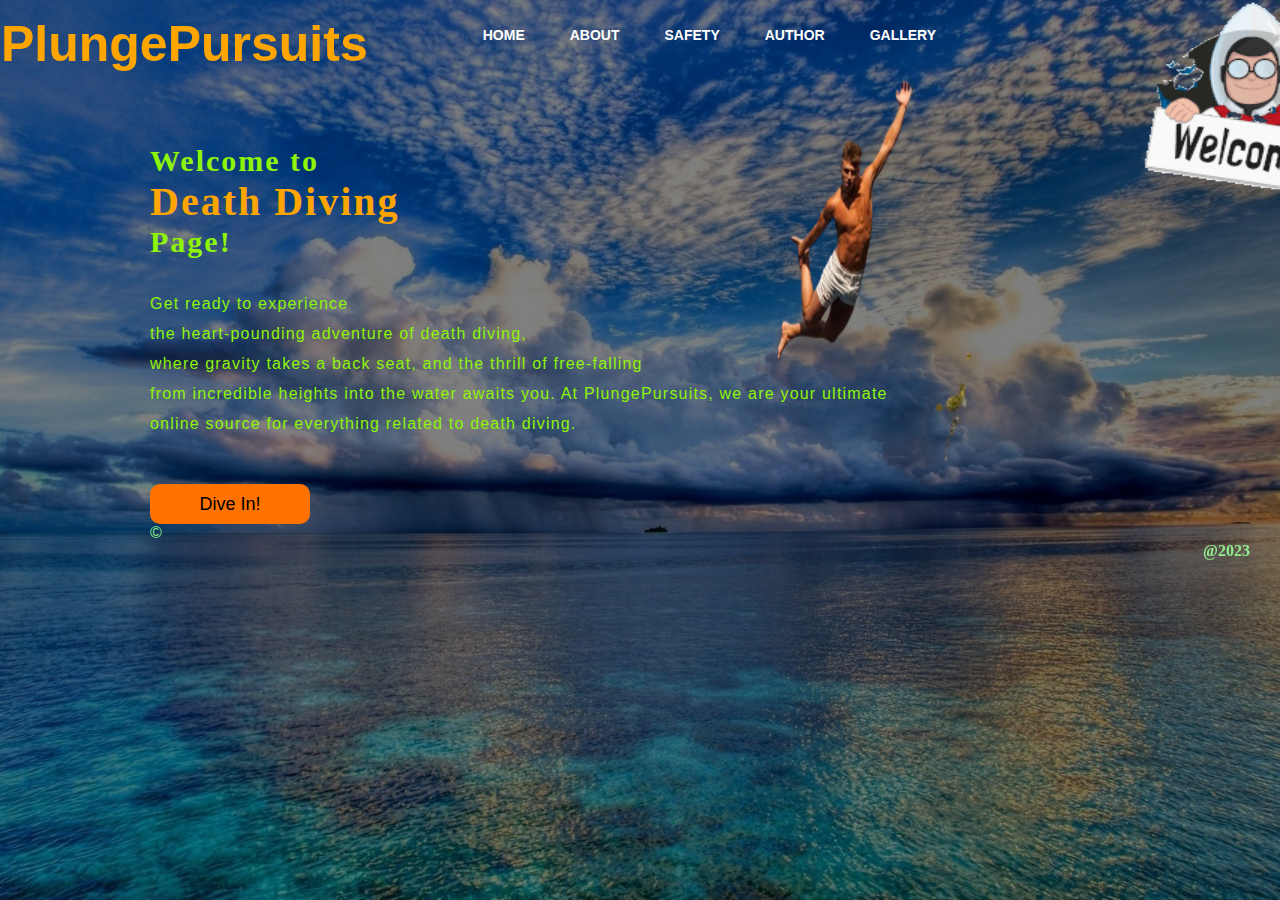
<file: Project ra/index.html>
<!DOCTYPE html>
<html lang="en">
<head>
    <meta charset="UTF-8">
    <meta name="viewport" content="width=device-width, initial-scale=1.0">
    <title>Death Diving Webpage</title>
    <link rel="stylesheet" href="Style.css">
</head>   
<body>
    <div class="main">
        <div class="navbar">
            <div class="icon">
                <h2 class="logo">PlungePursuits</h2>
            </div>

            <img src="icon.gif" align="right" width="300px"  height="200px">

            <div class="menu">
                <ul>
                    <li><a href="#">HOME</a></li>
                    <li><a href="about.html">ABOUT</a></li>
                    <li><a href="safety.html">SAFETY</a></li>
                    <li><a href="author.html">AUTHOR</a></li>
                    <li><a href="gallery.html">GALLERY</a></li>
                </ul>
                
            <img src="death-diving-2019.png" width="600" height="600" align="center">
            
            </div>

            <div class="content">
                <h1><br><br><br>Welcome to<br><span>Death Diving</span> <br>Page!</h1>
                <p class="par"><br>Get ready to experience<br> the heart-pounding adventure of death diving,<br> where gravity takes a back seat, and the thrill of free-falling<br> from incredible heights into the water awaits you. At PlungePursuits, we are your ultimate<br> online source for everything related to death diving.</p>

                <button class="cn"><a href="about.html">Dive In!</a></button>

                <footer>
                    <p style="font-family: Arial, sans-serif; color: lightgreen">&copy;<marquee><b style="font-family: 'Times New Roman'; color: lightgreen;">@2023 Death Diving All rights Reserved</b></marquee></p>
                </footer>
            </div>
        </div>
    </div>
</body>
</html>
</file>
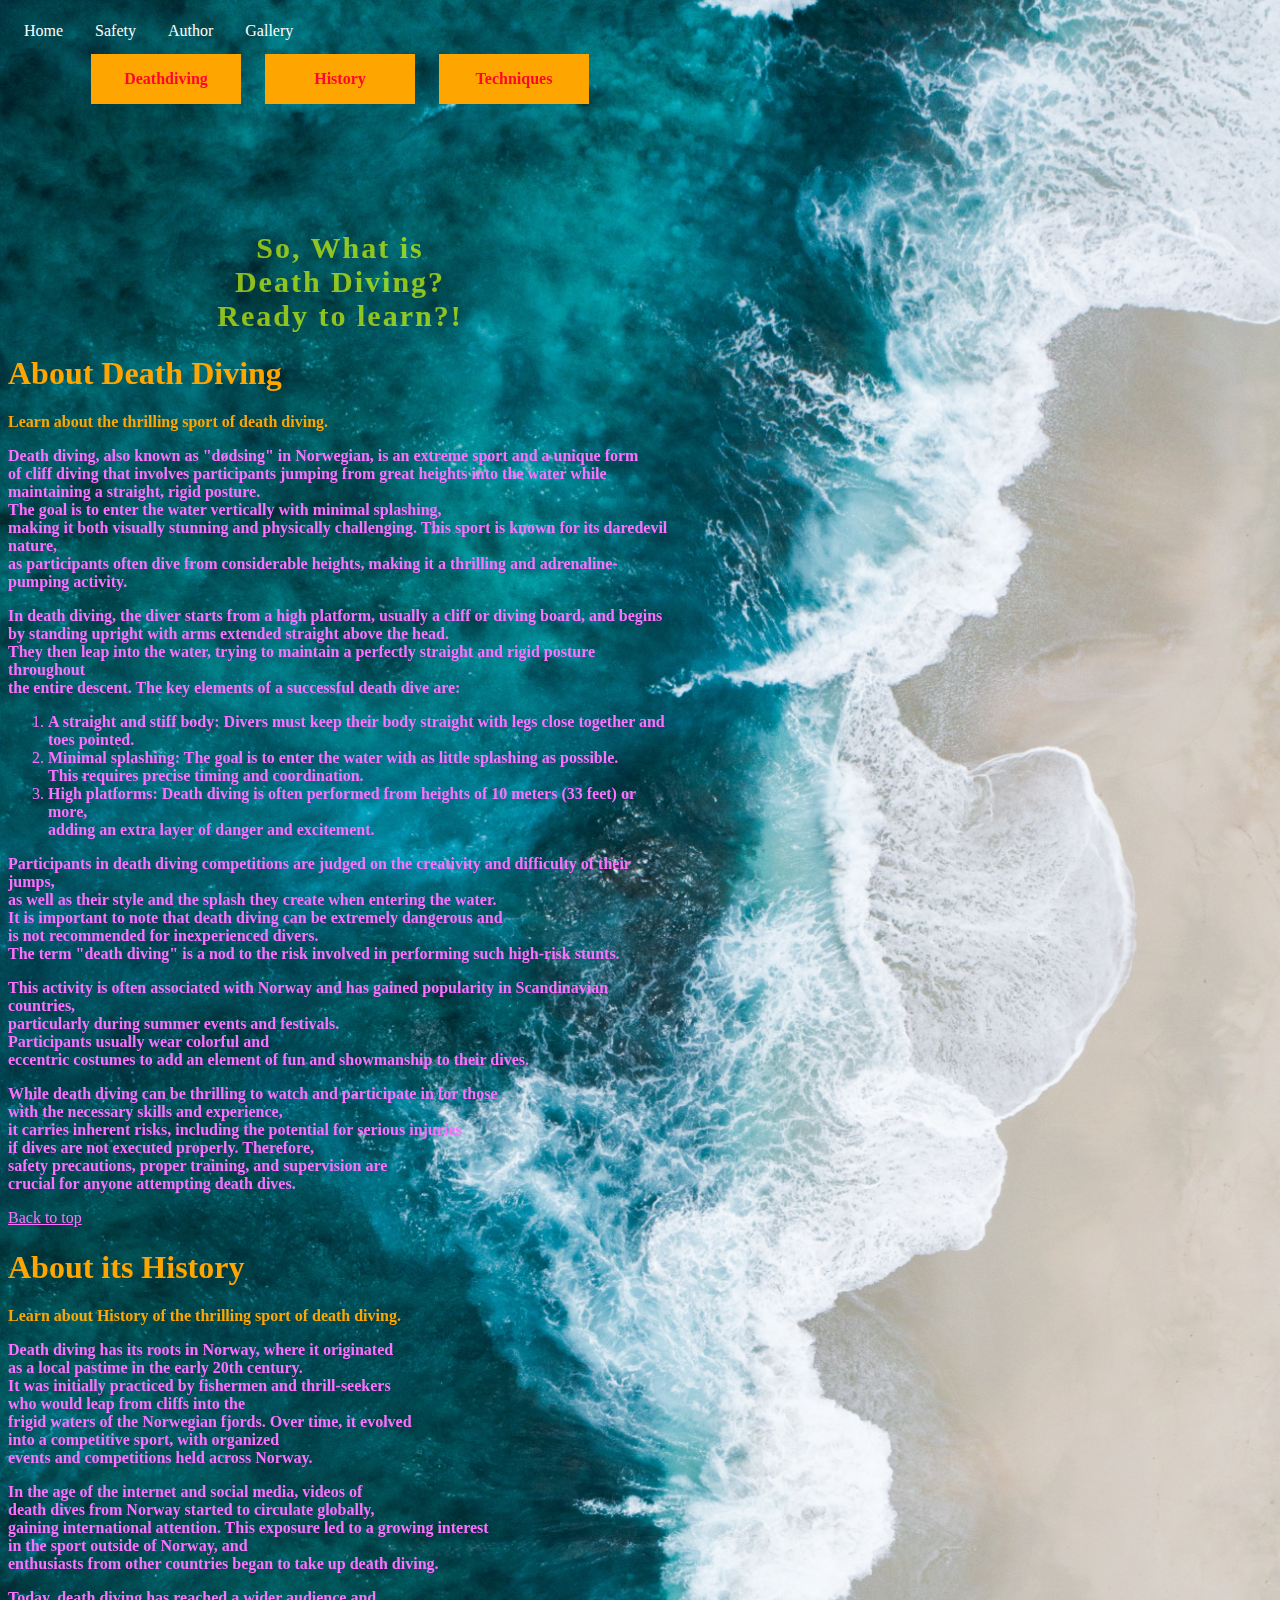
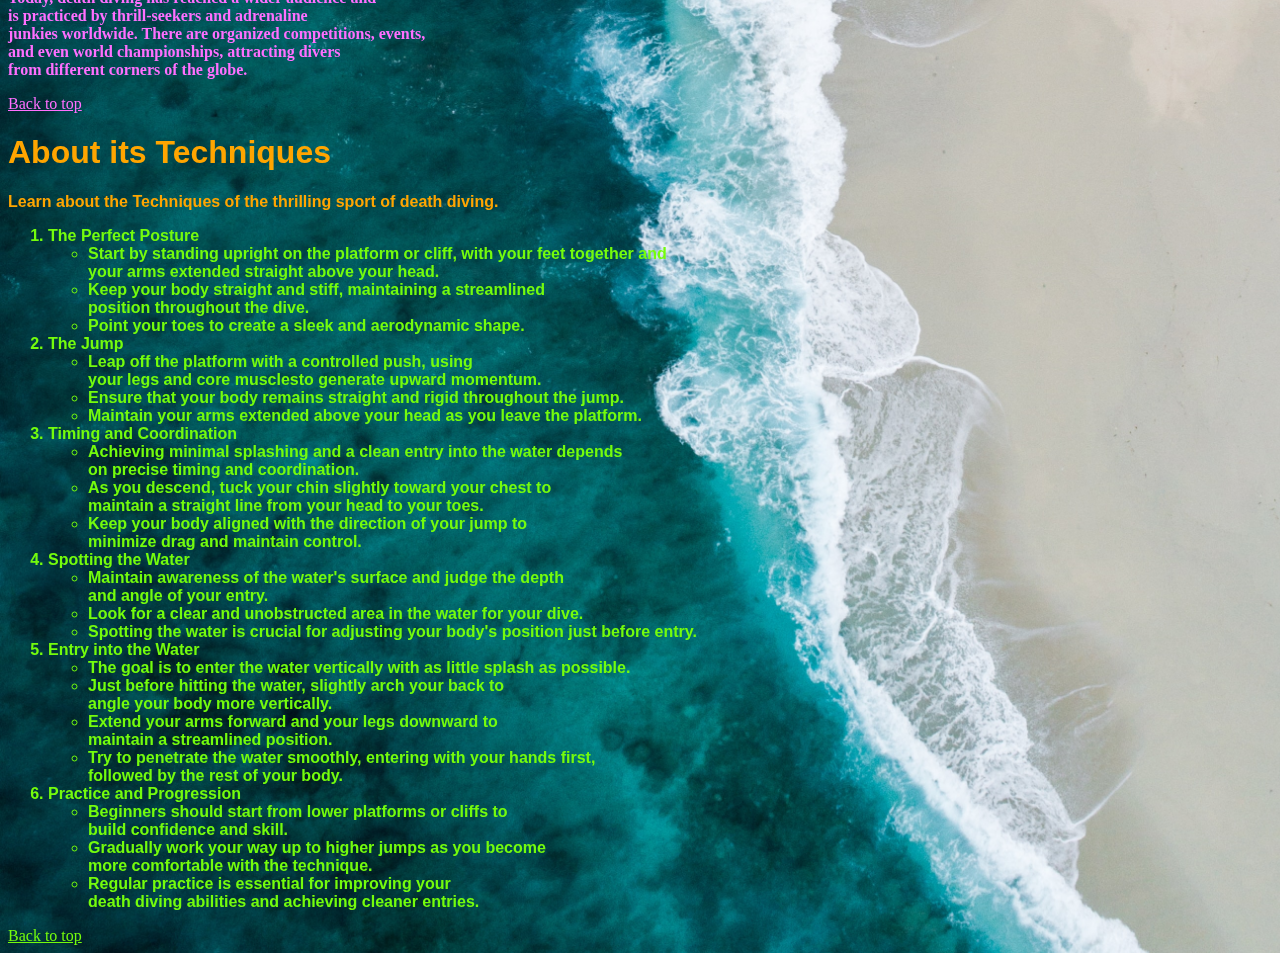
<file: Project ra/about.html>
<Html>
    <head>
        <style>
            ul.navbar {
                list-style-type: none;
                margin: 0;
                padding: 0;
                overflow: hidden;
            }
            
            li.nav-item {
                float: left;
            }
            
            li.nav-item a {
                display: block;
                color: white;
                text-align: center;
                padding: 14px 16px;
                text-decoration: none;
            }
            
            li.nav-item a:hover {
                background-color: #d68c00;
            }
        </style>
    </head>
    
        <Body background="cli.jpg" style="position: center;background-repeat: no-repeat;background-size: cover;">
            <div style="float: right; display: flex; flex-direction: column; align-items: flex-end; margin-top: 400px;">
                <iframe width="600" height="300" src="https://www.youtube.com/embed/LjuUXOFVh7M?autoplay=1" title="What is Death Diving?" frameborder="0" allow="accelerometer; autoplay; clipboard-write; encrypted-media; gyroscope; picture-in-picture; web-share" allowfullscreen style="margin-bottom: 400px;"></iframe>
                <iframe width="600" height="300" src="https://www.youtube.com/embed/AXiqD0WTlKE?autoplay=1" title="Døds World Championship 2020: The complete women's competition (death diving)" frameborder="0" allow="accelerometer; autoplay; clipboard-write; encrypted-media; gyroscope; picture-in-picture; web-share" allowfullscreen style="margin-bottom: 300px;"></iframe>
                <iframe width="600" height="300" src="https://www.youtube.com/embed/du1iaKRp3Bc?autoplay=1" title="Death Diving Tutorial | How to DEATH DIVE (døds)" frameborder="0" allow="accelerometer; autoplay; clipboard-write; encrypted-media; gyroscope; picture-in-picture; web-share" allowfullscreen style="margin-bottom: 200px;"></iframe>
            </div>

            <ul class="navbar">
                <li class="nav-item"><a href="index.html">Home</a></li>
                <li class="nav-item"><a href="Safety.html">Safety</a></li>
                <li class="nav-item"><a href="Author.html">Author</a></li>
                <li class="nav-item"><a href="gallery.html">Gallery</a></li>
            </ul>

            <style>
                nav {
                    text-align: center; /* Center the content horizontally */
                }
            
                nav a {
                    width: 150px;
                    height: 50px;
                    text-align: center;
                    line-height: 50px;
                    background-color: #ffa500;
                    color: rgb(255, 5, 47);
                    text-decoration: none;
                    display: inline-block;
                    margin: 0 10px; /* Add some horizontal spacing between links */
                }
            </style>
            
            <nav>
                <a href="#Death Diving"><b>Deathdiving</b></a>
                <a href="#History"><b>History</b></a>
                <a href="#Techniques"><b>Techniques</b></a>
            </nav>

            <div class="content">
                <h1 style="color: rgba(217, 255, 4, 0.662);" align="center"><br><br><br>So, What is<br><span>Death Diving?</span> <br>Ready to learn?!</h1>
            </div>

            <style>
                .content h1 {
                font-family: 'Times New Roman';
                font-size: 30px;
                margin-top: 2%;
                letter-spacing: 2px;
                color: #c9ea09;
                }
            </style>

    <section id="Death Diving">
    <h1 style="color: #ffa500;"><b>About Death Diving</b></h1>
    <p style="color:  #ffa500;"><b>Learn about the thrilling sport of death diving.</b></p>
    <p style="color: #ff6fff"><b>Death diving, also known as "dødsing" in Norwegian, is an extreme sport and a unique form <br>of cliff diving that involves participants jumping from great heights into the water while<br> maintaining a straight, rigid posture.<br>The goal is to enter the water vertically with minimal splashing,<br> making it both visually stunning and physically challenging. This sport is known for its daredevil nature, <br>as participants often dive from considerable heights, making it a thrilling and adrenaline-pumping activity.</b></p>
    <p style="color: #ff6fff"><b>In death diving, the diver starts from a high platform, usually a cliff or diving board, and begins<br>by standing upright with arms extended straight above the head.<br>They then leap into the water, trying to maintain a perfectly straight and rigid posture throughout<br>the entire descent. The key elements of a successful death dive are:</b></p>
        <ol type="1">
        <li style="color: #ff6fff"><b>A straight and stiff body: Divers must keep their body straight with legs close together and toes pointed.</b></li>
        <li style="color: #ff6fff"><b>Minimal splashing: The goal is to enter the water with as little splashing as possible. <br>This requires precise timing and coordination.</b></li>
        <li style="color: #ff6fff"><b>High platforms: Death diving is often performed from heights of 10 meters (33 feet) or more,<br>adding an extra layer of danger and excitement.</b></li>
        </ol>
    <p style="color: #ff6fff"><b>Participants in death diving competitions are judged on the creativity and difficulty of their jumps,<br>as well as their style and the splash they create when entering the water.<br>It is important to note that death diving can be extremely dangerous and<br>is not recommended for inexperienced divers.<br>The term "death diving" is a nod to the risk involved in performing such high-risk stunts.</b></p>
    <p style="color: #ff6fff"><b>This activity is often associated with Norway and has gained popularity in Scandinavian countries,<br>particularly during summer events and festivals.<br>Participants usually wear colorful and<br>eccentric costumes to add an element of fun and showmanship to their dives.</b></p>
    <p style="color: #ff6fff"><b>While death diving can be thrilling to watch and participate in for those<br>with the necessary skills and experience,<br>it carries inherent risks, including the potential for serious injuries<br>if dives are not executed properly. Therefore,<br>safety precautions, proper training, and supervision are<br>crucial for anyone attempting death dives.</b></p>
    </section>

    <footer>
        <a href = "#top" style="color: #ff6fff;">Back to top</a>
        <a name="bottom"></a>
    </footer>

    <section id="History">
        <h1 style="color: #ffa500;"><b>About its History</b></h1>
        <p style="color:  #ffa500;"><b>Learn about History of the thrilling sport of death diving.</b></p>
        <p style="color: #ff6fff"><b>Death diving has its roots in Norway, where it originated<br>as a local pastime in the early 20th century.<br>It was initially practiced by fishermen and thrill-seekers<br>who would leap from cliffs into the<br> frigid waters of the Norwegian fjords. Over time, it evolved<br>into a competitive sport, with organized<br>events and competitions held across Norway.</b></p>
        <p style="color: #ff6fff"><b>In the age of the internet and social media, videos of<br>death dives from Norway started to circulate globally,<br>gaining international attention. This exposure led to a growing interest<br>in the sport outside of Norway, and<br>enthusiasts from other countries began to take up death diving.</b></p>
        <p style="color: #ff6fff"><b>Today, death diving has reached a wider audience and<br>is practiced by thrill-seekers and adrenaline<br>junkies worldwide. There are organized competitions, events,<br>and even world championships, attracting divers<br>from different corners of the globe.</b></p>
        </section>

        <footer>
            <a href = "#top" style="color: #ff6fff;">Back to top</a>
            <a name="bottom"></a>
        </footer>

        <section id="Techniques" style="font-family: Arial">
            <h1 style="color: #ffa500;"><b>About its Techniques</b></h1>
            <p style="color:  #ffa500;"><b>Learn about the Techniques of the thrilling sport of death diving.</b></p>
            <ol type="1">
                    <li style="font-weight: bold; color: #74fc0c;">The Perfect Posture</li>
                <ul>
                    <li style="font-weight: bold; color: #74fc0c;">Start by standing upright on the platform or cliff, with your feet together and<br>your arms extended straight above your head.</li>
                    <li style="font-weight: bold; color: #74fc0c;">Keep your body straight and stiff, maintaining a streamlined<br>position throughout the dive.</li>
                    <li style="font-weight: bold; color: #74fc0c;">Point your toes to create a sleek and aerodynamic shape.</li>
                </ul>
                    <li style="font-weight: bold; color: #74fc0c;">The Jump</li>
                <ul>
                    <li style="font-weight: bold; color: #74fc0c;">Leap off the platform with a controlled push, using <br>your legs and core musclesto generate upward momentum.</li>
                    <li style="font-weight: bold; color: #74fc0c;">Ensure that your body remains straight and rigid throughout the jump.</li>
                    <li style="font-weight: bold; color: #74fc0c;">Maintain your arms extended above your head as you leave the platform.</li>
                </ul>
                    <li style="font-weight: bold; color: #74fc0c;">Timing and Coordination</li>
                <ul>
                    <li style="font-weight: bold; color: #74fc0c;">Achieving minimal splashing and a clean entry into the water depends<br>on precise timing and coordination.</li>
                    <li style="font-weight: bold; color: #74fc0c;">As you descend, tuck your chin slightly toward your chest to<br>maintain a straight line from your head to your toes.</li>
                    <li style="font-weight: bold; color: #74fc0c;">Keep your body aligned with the direction of your jump to<br>minimize drag and maintain control.</li>
                </ul>
                    <li style="font-weight: bold; color: #74fc0c;">Spotting the Water</li>
                <ul>
                    <li style="font-weight: bold; color: #74fc0c;">Maintain awareness of the water's surface and judge the depth<br>and angle of your entry.</li>
                    <li style="font-weight: bold; color: #74fc0c;">Look for a clear and unobstructed area in the water for your dive.</li>
                    <li style="font-weight: bold; color: #74fc0c;">Spotting the water is crucial for adjusting your body's position just before entry.</li>
                </ul>
                    <li style="font-weight: bold; color: #74fc0c;">Entry into the Water</li>
                <ul>
                    <li style="font-weight: bold; color: #74fc0c;">The goal is to enter the water vertically with as little splash as possible.</li>
                    <li style="font-weight: bold; color: #74fc0c;">Just before hitting the water, slightly arch your back to<br>angle your body more vertically.</li>
                    <li style="font-weight: bold; color: #74fc0c;">Extend your arms forward and your legs downward to<br>maintain a streamlined position.</li>
                    <li style="font-weight: bold; color: #74fc0c;">Try to penetrate the water smoothly, entering with your hands first,<br>followed by the rest of your body.</li>
                </ul>
                    <li style="font-weight: bold; color: #74fc0c;">Practice and Progression</li>
                <ul>
                    <li style="font-weight: bold; color: #74fc0c;">Beginners should start from lower platforms or cliffs to<br>build confidence and skill.</li>
                    <li style="font-weight: bold; color: #74fc0c;">Gradually work your way up to higher jumps as you become<br>more comfortable with the technique.</li>
                    <li style="font-weight: bold; color: #74fc0c;">Regular practice is essential for improving your<br>death diving abilities and achieving cleaner entries.</li>
                </ul>
            </ol>
            </ul>
        </section>
        <footer>
            <a href = "#top" style="color: #74fc0c;">Back to top</a>
            <a name="bottom"></a>
        </footer>
        </Body>
        </Body>
    </Body>
</Html>
</file>
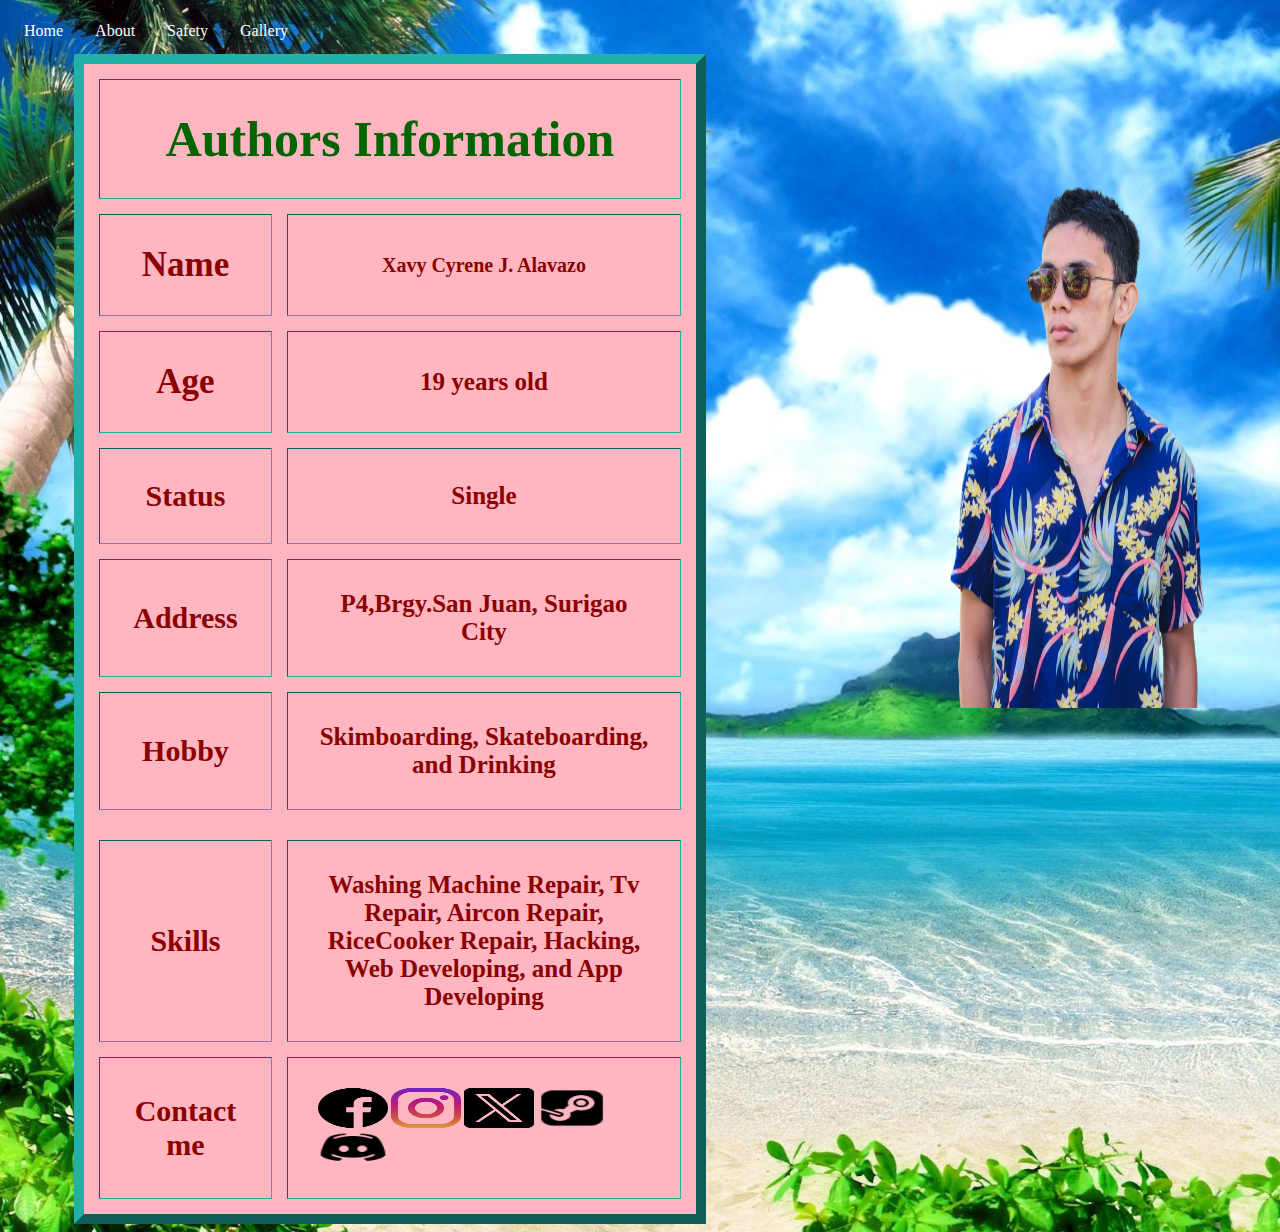
<file: Project ra/author.html>
<Html>
<head>
    <style>
        /* Add CSS styles for the navigation bar */
        ul.navbar {
            list-style-type: none;
            margin: 0;
            padding: 0;
            overflow: hidden;
        }
        
        li.nav-item {
            float: left;
        }
        
        li.nav-item a {
            display: block;
            color: white;
            text-align: center;
            padding: 14px 16px;
            text-decoration: none;
        }
        
        li.nav-item a:hover {
            background-color: #d68c00;
        }
    </style>
</head>

    <Body background="nice.jpg" style="position: center;background-repeat: no-repeat;background-size: cover;">
        <img src="Background.png" width= "500" height="700" alt="no image" style="float: right;">
        <ul class="navbar">
            <li class="nav-item"><a href="index.html">Home</a></li>
            <li class="nav-item"><a href="about.html">About</a></li>
            <li class="nav-item"><a href="safety.html">Safety</a></li>
            <li class="nav-item"><a href="gallery.html">Gallery</a></li>
        </ul>
        
        <table border="10" cellpadding="30" cellspacing="15" height="40%" width="50%" style="text-align: center; border-color: lightseagreen; background-color: lightpink;" align="center">
            <tr>
                <th colspan="2"><b style="color: darkgreen; font-size: 50px">Authors Information</b></th>
            </tr>
            
            <tr>
                <td style="color: darkred; font-size: 35px"><b>Name</b></td>
                <TD style="color: darkred; font-size: 20px"><b>Xavy Cyrene J. Alavazo</b></TD>
            </tr>

            <tr>
                <td style="color: darkred; font-size: 35px"><b>Age</b></td>
                <td style="color: darkred; font-size: 25px"><b>19 years old</b></td>
            </tr>

            <tr>
                <td style="color: darkred; font-size: 30px"><b>Status</b></td>
                <td style="color: darkred; font-size: 25px"><b>Single</b></td>
            </tr>

            <tr>
                <td style="color: darkred; font-size: 30px"><b>Address</b></td>
                <td style="color: darkred; font-size: 25px"><b>P4,Brgy.San Juan, Surigao City</b></td>
            </tr>
                <td style="color: darkred; font-size: 30px"><b>Hobby</b></td>
                <td style="color: darkred; font-size: 25px"><b>Skimboarding, Skateboarding, and Drinking</b></td>
            <tr>

            <tr>
                <td style="color: darkred; font-size: 30px"><b>Skills</b></td>
                <td style="color: darkred; font-size: 25px"><b>Washing Machine Repair, Tv Repair, Aircon Repair, RiceCooker Repair, Hacking, Web Developing, and App Developing</b></td>
            </tr>

            <tr>
                <td style="color: darkred; font-size: 30px"><b>Contact me</b></td>
                <td>
                    <a href="https://www.facebook.com/drakecyrene.alavazo">
                        <img src="facebook.png" width="70px" height="40px" align="left">
                    </a>
                    <a href="https://www.instagram.com/cyrenexavy/">
                        <img src="instagram.png" width="70px" height="40px" align="left">
                    </a>
                    <a href="https://twitter.com/PadreDamaso0543">
                        <img src="twitter.png" width="70px" height="40px" align="left">
                    </a>
                    <a href="https://steamcommunity.com/profiles/76561199248218391/">
                        <img src="steam.png" width="70px" height="40px" align="left">
                    </a>
                    <a href="https://discord.com/channels/@me">
                        <img src="discord.png" width="70px" height="40px" align="left">
                    </a>
                </td>
            </tr>
            
        </table>
    
    </Body>
    </Html>
</file>
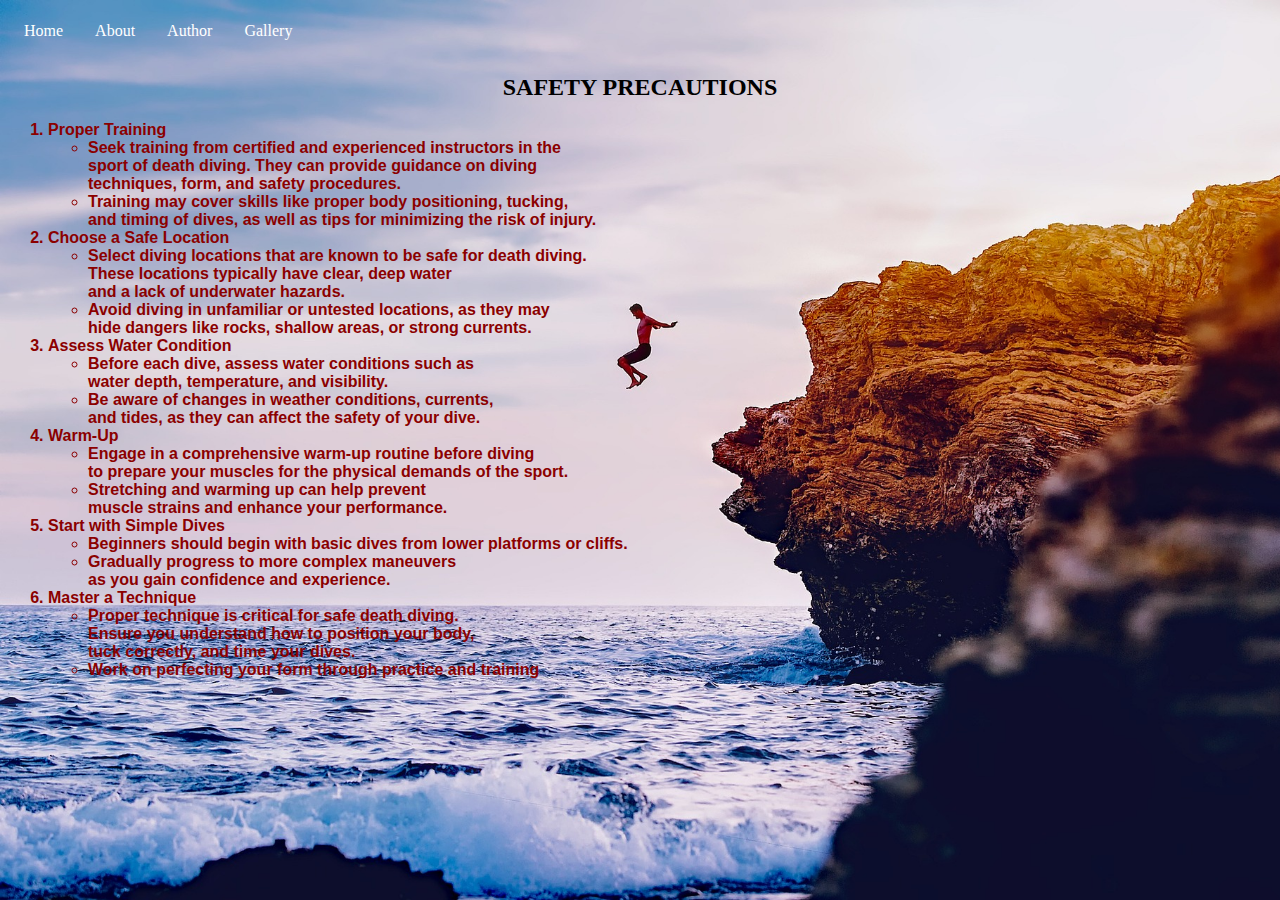
<file: Project ra/safety.html>
<Html>
    <head>
        <style>
            /* Add CSS styles for the navigation bar */
            ul.navbar {
                list-style-type: none;
                margin: 0;
                padding: 0;
                overflow: hidden;
            }
            
            li.nav-item {
                float: left;
            }
            
            li.nav-item a {
                display: block;
                color: white;
                text-align: center;
                padding: 14px 16px;
                text-decoration: none;
            }
            
            li.nav-item a:hover {
                background-color: #d68c00;
            }
        </style>
    </head>
    
        <Body background="cliff1.jpg" style="position: center;background-repeat: no-repeat;background-size: cover;">
            <ul class="navbar">
                <li class="nav-item"><a href="index.html">Home</a></li>
                <li class="nav-item"><a href="about.html">About</a></li>
                <li class="nav-item"><a href="Author.html">Author</a></li>
                <li class="nav-item"><a href="gallery.html">Gallery</a></li>
            </ul>
            
            <h2 style="color: black font-size: 40px;"><center><b>SAFETY PRECAUTIONS</b></center></h2>
            <ol type="1" style="font-family: Arial">
                <li style="font-weight: bold; color: darkred;">Proper Training</li>
            <ul>
                <li style="font-weight: bold; color: darkred">Seek training from certified and experienced instructors in the<br>sport of death diving. They can provide guidance on diving<br>techniques, form, and safety procedures.</li>
                <li style="font-weight: bold; color: darkred">Training may cover skills like proper body positioning, tucking,<br>and timing of dives, as well as tips for minimizing the risk of injury.</li>
            </ul>
                <li style="font-weight: bold; color: darkred">Choose a Safe Location</li>
            <ul>
                <li style="font-weight: bold; color: darkred">Select diving locations that are known to be safe for death diving.<br> These locations typically have clear, deep water<br>and a lack of underwater hazards.</li>
                <li style="font-weight: bold; color: darkred">Avoid diving in unfamiliar or untested locations, as they may<br>hide dangers like rocks, shallow areas, or strong currents.</li>
            </ul>
                <li style="font-weight: bold; color: darkred">Assess Water Condition</li>
            <ul>
                <li style="font-weight: bold; color: darkred">Before each dive, assess water conditions such as<br>water depth, temperature, and visibility.</li>
                <li style="font-weight: bold; color: darkred">Be aware of changes in weather conditions, currents,<br>and tides, as they can affect the safety of your dive.</li>
            </ul>
                <li style="font-weight: bold; color: darkred">Warm-Up</li>
            <ul>
                <li style="font-weight: bold; color: darkred">Engage in a comprehensive warm-up routine before diving<br>to prepare your muscles for the physical demands of the sport.</li>
                <li style="font-weight: bold; color: darkred">Stretching and warming up can help prevent<br>muscle strains and enhance your performance.</li>
            </ul>
                <li style="font-weight: bold; color: darkred">Start with Simple Dives</li>
            <ul>
                <li style="font-weight: bold; color: darkred">Beginners should begin with basic dives from lower platforms or cliffs.</li>
                <li style="font-weight: bold; color: darkred">Gradually progress to more complex maneuvers<br>as you gain confidence and experience.</li>
            </ul>
                <li style="font-weight: bold; color: darkred">Master a Technique</li>
            <ul>
                <li style="font-weight: bold; color: darkred">Proper technique is critical for safe death diving.<br>Ensure you understand how to position your body,<br>tuck correctly, and time your dives.</li>
                <li style="font-weight: bold; color: darkred">Work on perfecting your form through practice and training</li>
            </ul>
        </ol>
        </ul>
        </Body>       
    </Body>
</Html>
</file>
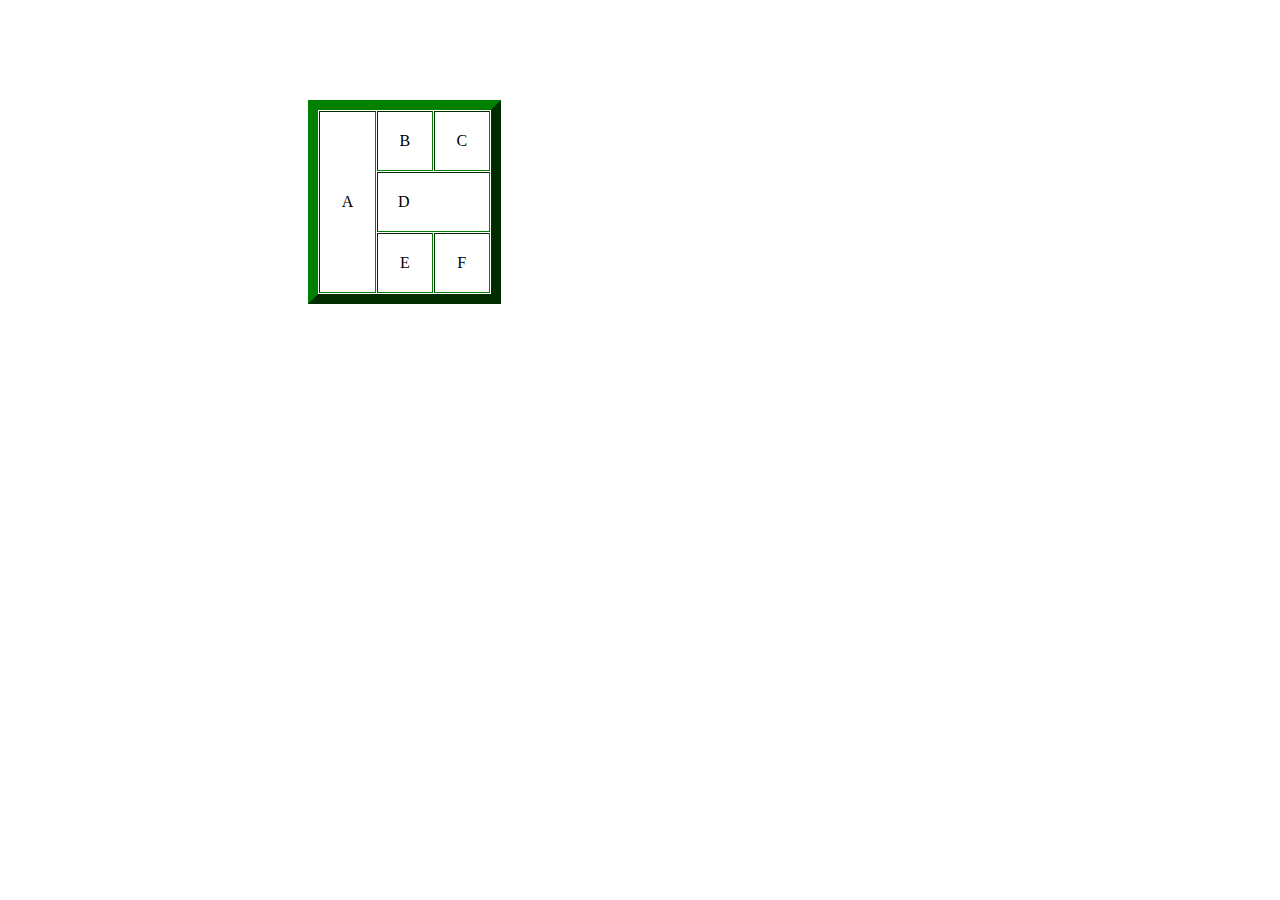
<file: Project ra/table.html>
<!DOCTYPE html>
<html lang="en">
<head>
    <meta charset="UTF-8">
    <meta name="viewport" content="width=device-width, initial-scale=1.0">
    <title>Document</title>
</head>
<body>
    <div class="table" style="margin-top: 100px; margin-left: 300px;">
    <table border="10" cellpadding="20" cellspacing="1" height="70%" width="20%" style="text-align: center; border-color: green;">

        <tr>
            <td rowspan="3">A</td>
            <td>B</td>
            <td>C</td>
        </tr>

    <tr>
        <td colspan="2" style="text-align: left;">D</td>
        
      
    </tr>
    <TR>
        <TD>E</TD>
        <TD>F<D/TD>
      
    </TR>

    </table>
</div> 


</body>
</html>
</file>
<file: Project ra/Style.css>
* {
    margin: 0;
    padding: 0;
}

.main {
    width: 100%;
    background: linear-gradient(to top, rgba(0, 0, 0, 0.5) 50%, rgba(0, 0, 0, 0.5) 50%), url(Ocean.jpg);
    background-position: center;
    background-size: cover;
    height: 100vh;
}

.navbar {
    width: 1400px;
    height: 300px;
    margin: auto;
}

.icon {
    width: 300; 
    float: left;
    height: 70px;
    margin-right: 70px;
}

.logo {
    color: #ffa500;
    font-size: 50px;
    font-family: Arial;
    padding-left: 1px;
    float: left;
    padding-top: 10px;
    margin-top: 5px
}

.menu {
    width: 400px;
    float: left;
    height: 70px;
}

ul {
    display: flex;
    float: left;
    justify-content: center;
    align-items: center;
    list-style: none;
}

ul li {
    list-style: none;
    margin-left: 45px;
    margin-top: 27px;
    font-size: 14px;
}

ul li a {
    text-decoration: none;
    color: white;
    font-family: Arial;
    font-weight: bold;
    transition: 0.4s ease-in-out;
}

ul li a:hover {
    color: #e89c0f;
    transition: .2s;
}

.content {
    max-width: 1100px;
    margin: 0 auto;
    padding: 20px;
    color: #8ef408;
}

.content .par {
    padding-bottom: 25px;
    font-family: Arial;
    letter-spacing: 1.2px;
    line-height: 30px;
}

.content h1 {
    font-family: 'Times New Roman';
    font-size: 30px;
    margin-top: 2%;
    letter-spacing: 2px;
}

.content .cn {
    width: 160px;
    height: 40px;
    background: #ff7200;
    border: none;
    margin-top: 20px;
    font-size: 18px;
    border-radius: 10px;
    cursor: pointer;
    transition: .4s ease;
}

.content .cn a {
    text-decoration: none;
    color: black;
    transition: .3s ease;
}

.cn:hover {
    background-color: #fff;
}

.content span {
    color: #ffa500;
    font-size: 40px;
}
</file>
